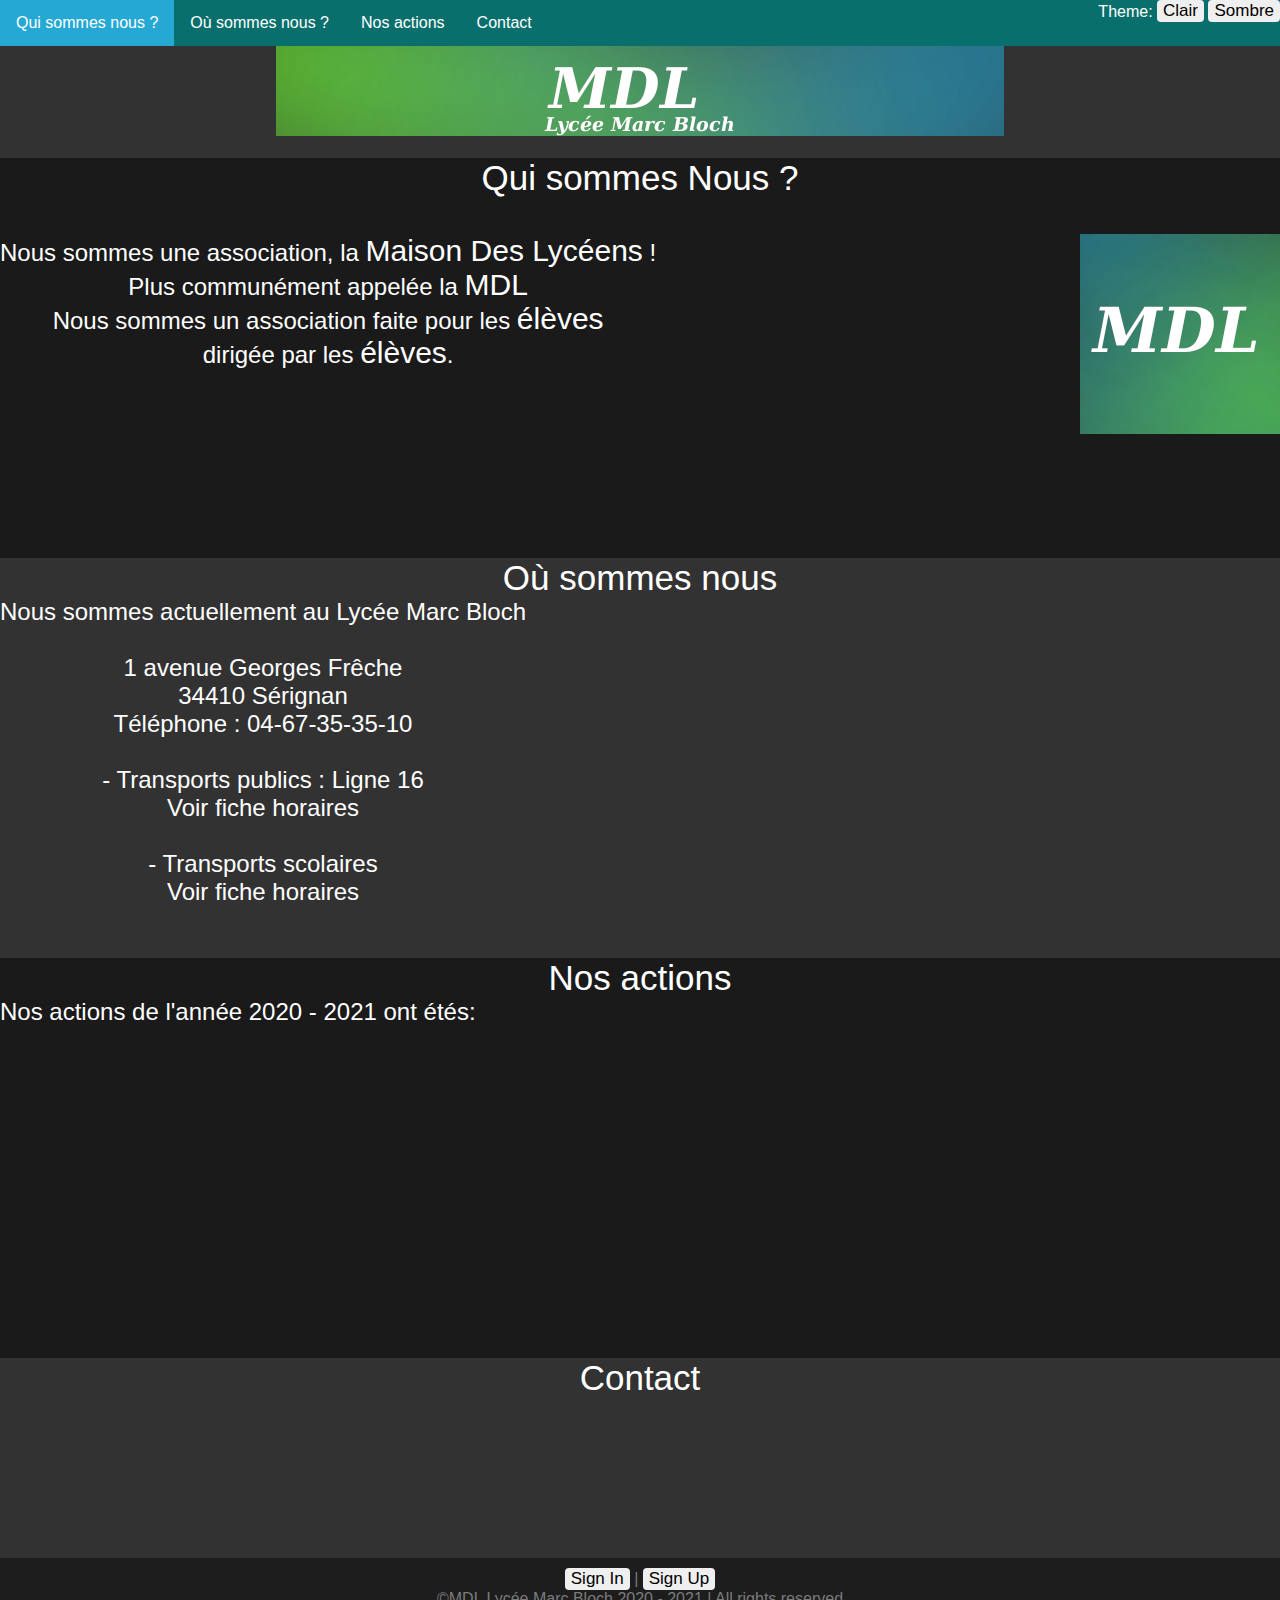
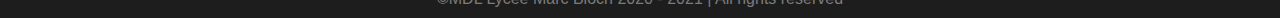
<file: index.html>
<!DOCTYPE html>
<html lang="fr" dir="ltr" onload="window.alert('This website is under construction....')">
  <head>
    <meta charset="utf-8">
    <link rel="stylesheet" href="css/style.css">
    <link rel="shortcut icon" href="img/MDL.jpg">
    <title>MDL de Sérignan</title>
  </head>
  <body id="body">
    <nav>
      <div class="topnav">
        <div class="mylinks">
          <a href="#whoweare">Qui sommes nous ?</a>
          <a href="#whereweare">Où sommes nous ?</a>
          <a href="#ouractions">Nos actions</a>
          <a href="#contact">Contact</a>
        </div>
        <div class="Sett-right">
          <txt class="txt">Theme:</txt>
          <button type="button" name="button" onclick="TransformToLight()" class="btn">Clair</button>
          <button type="button" name="button" onclick="TransformToDark()" class="btn">Sombre</button>
        </div>
      </div>

    </nav>
    <header>
      <img src="img/banner/banner.png">
    </header>
    <section id="memberbody">

    </section>
    <br>
    <section class="presentation-section">
      <div class="Message">
      </div>
      <div id="whoweare">
        <div class="Subtitle">Qui sommes Nous ?</div><br><br>
        <div class="Explaination">
          Nous sommes une association, la 
          <txt class="WordUp">Maison Des Lycéens</txt> !<br> 
          Plus communément appelée la <txt class="WordUp">MDL</txt><br>
          Nous sommes un association faite pour les <txt class="WordUp">élèves</txt><br>
          dirigée par les <txt class="WordUp">élèves</txt>.
        </div>
        <div class="Illustration"><img src="img/MDL_Square.png" alt=""></div>
        <br><br>
      </div>

      <div id="whereweare">
        <div class="Subtitle">Où sommes nous</div>
        <div class="Explaination">
          Nous sommes actuellement au <txt>Lycée Marc Bloch</txt><br><br>
          1 avenue Georges Frêche <br>
            34410 Sérignan  <br>
            Téléphone : 04-67-35-35-10 <br> <br>
            - Transports publics : Ligne 16
            <a id="link" href="http://www.beziers-transports.com/" target="_blank"><br>Voir fiche horaires</a>
            <br><br>
            - Transports scolaires
            <a id="link" href="http://www.herault-transport.fr/horaire_scolaire.php" target="_blank"><br>Voir fiche horaires</a>
        </div>
        <div class="Illustration">
        </div>
      </div>

      <div id="ouractions">
        <div class="Subtitle">Nos actions</div>
        <div class="Explaination">
          Nos actions de l'année 2020 - 2021 ont étés:
        </div>
        <div class="Illustration"></div>
      </div>

      <div id="contact">
        <div class="Subtitle">Contact</div>
      </div>
    </section>
    <section id="JSsection">
      <div class="" id="JSstatements">

      </div>
    </section>
    <footer>
      <button onclick="OpenLoginForm()" class="btn">Sign In</button> | <button onclick="OpenSignUpForm()" class="btn"> Sign Up</button> <br>
      &#xA9;MDL Lycée Marc Bloch 2020 - 2021 | All rights reserved<br>
    </footer>
  </body>
  <div class="login" id="login-div">
    <div id="login-divform" class="loginform">
      <br>
    </div>
  </div>
  <script src="js/changestyle.js" charset="utf-8"></script>
  <script src="js/script.js" charset="utf-8"></script>
  <script src="https://ajax.googleapis.com/ajax/libs/jquery/3.1.0/jquery.min.js"></script>
</html>
</file>
<file: css/style.css>
@import "presentation.css";

.Message {
  text-align: left;
  font-size: 26px;
}
header {
  text-align: center;
}

* {
  box-sizing: border-box;
  font-family: Arial, Helvetica, sans-serif;
}

body {
  margin: 0;
  font-family: Arial, Helvetica, sans-serif;
  height: max-content;
  background: #323232;
  color: #ffffff;
}

nav {
  text-align: center;
}



/* Style the top navigation bar */
.topnav {
  text-align: center;
  align-content: center;
  overflow: hidden;
  background: #096f6d;
}

/* Style the topnav links */
.topnav a {
  float: left;
  display: block;
  color: #ffffff;
  text-align: center;
  padding: 14px 16px;
  text-decoration: none;
}

/* Change color on hover */
.topnav a:hover {
  background-color: #25a8d3;
  color: #ffffff;
}

/* Style the content */
.content {
  background-color: #ddd;
  padding: 10px;
}

/* Style the footer */
footer {
  background-color: #1d1d1d;
  color: #7a7c7c;
  text-align: center;
  padding: 10px;
  position: relative;
  left: 0;
  bottom: 0;
  width: 100%;
  user-select: none;
}

img {
  user-select: none;
  text-align: center;
}

.login {
  width: 0;
  height: 100%;
  position: fixed;
  z-index: 1;
  margin-left: -800px;
  color: #ffffff;
}

.show {
  width: 100%;
}

.mylinks {
  text-align: center;
}

.txt {
  color: #ffffff;
  vertical-align: middle;
  user-select: none;
}

.Sett-right {
  color: #ffffff;
  float: right;
  position: relative;
  text-align: right;
}

.btn {
  border: none;
  border-radius: 4px;
  font-size: 17px;
}

.sbmbtn {
  background: rgba(34, 129, 238, 0.945);
  color: #ffffff;
}
.loginform {
  background: #1d1d1d;
  width: 60%;
  max-height: 200px;
  height: 50%;
  border-radius: 6px;
  margin-left: auto;
  margin-right:auto;
  margin-top: auto;
  margin-bottom: auto;
}
.loginformtext {
  font-size: 30px;
  text-align:center;
}

.clsbtn {
  color: #ffffff;
  font-size: 20px;
  text-align: right;
  text-decoration: none;
  float: right;
}

.memberzoneclass {
  padding: 20px;
  background: #1a1a1a;
}

.himembermsg {
  text-align: center;
  font-size: 35px;
}
.presentation-section {
  text-align: center;

}

hr {
  border: 1px solid;
  border-color: #0eb82a;
  width: 70%;
}
a {
  color: #ffffff;
  text-decoration: none;
}
a:hover {
  color: #0eb82a;
}
</file>
